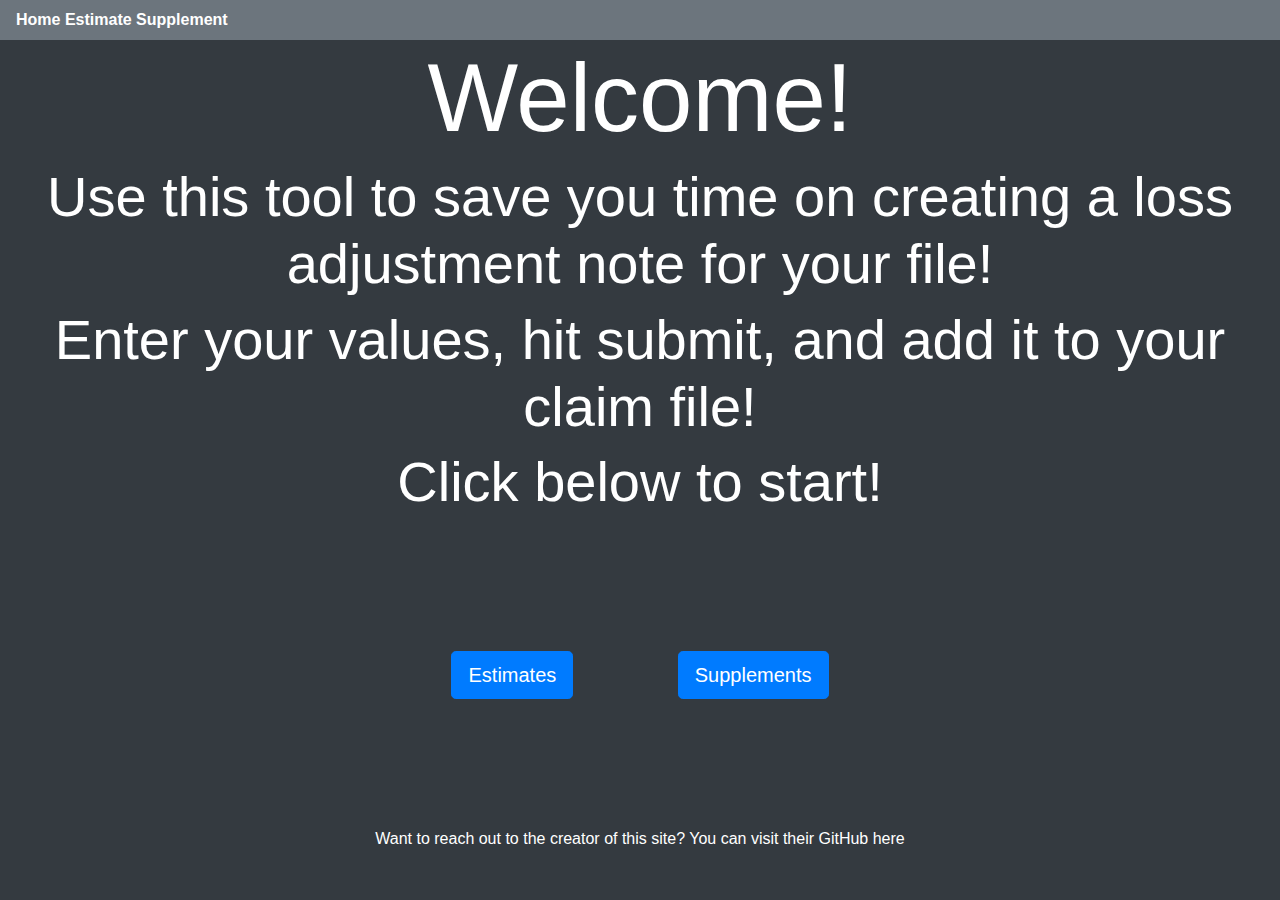
<file: index.html>
<!DOCTYPE html>
<html lang="en">
  <head>
    <link rel="stylesheet" href="index.css" />
    <link
      rel="stylesheet"
      href="https://cdn.jsdelivr.net/npm/bootstrap@4.0.0/dist/css/bootstrap.min.css"
      integrity="sha384-Gn5384xqQ1aoWXA+058RXPxPg6fy4IWvTNh0E263XmFcJlSAwiGgFAW/dAiS6JXm"
      crossorigin="anonymous"
    />
    <link rel="stylesheet" href="index.css" />
    <link rel="preconnect" href="https://fonts.googleapis.com" />
    <link rel="preconnect" href="https://fonts.gstatic.com" crossorigin />
    <meta charset="UTF-8" />
    <meta http-equiv="X-UA-Compatible" content="IE=edge" />
    <meta name="viewport" content="width=device-width, initial-scale=1.0" />
    <title>Home - Loss Adjustment Calculator</title>
  </head>
  <body class="bg-dark">
    <nav class="navbar bg-secondary font-weight-bold">
      <div class="navBar">
        <a class="a" href="index.html">Home</a>
        <a class="a" href="lossAdjustment.html">Estimate</a>
        <a class="a" href="home.html">Supplement</a>
      </div>
    </nav>

    <header class="mx-auto, text-center" style="max-width: 100%">
      <h1 class="display-1">Welcome!</h1>
    </header>

    <div class="mx-auto, text-center" style="max-width: 100%">
      <h2 class="display-4">
        Use this tool to save you time on creating a loss adjustment note for
        your file!
      </h2>
      <h3 class="display-4">
        Enter your values, hit submit, and add it to your claim file!
      </h3>
      <h3 class="display-4">Click below to start!</h3>
    </div>

    <div
      class="d-flex justify-content-center container-fluid"
      id="buttonPadding"
    >
      <div class="row">
        <div class="col">
          <a href="lossAdjustment.html" id="buttonMargin">
            <button type="button" class="btn btn-primary btn-lg">
              Estimates
            </button>
          </a>

          <a href="home.html">
            <button type="button" class="btn btn-primary btn-lg">
              Supplements
            </button>
          </a>
        </div>
      </div>
    </div>

    <div class="mx-auto, text-center" style="max-width: 100%">
      <p>
        Want to reach out to the creator of this site? You can visit their
        <a class="a" href="https://github.com/johnhealycodes" target="”_blank”"></a>
          GitHub here</a
        >
      </p>
    </div>
  </body>
</html>
</file>
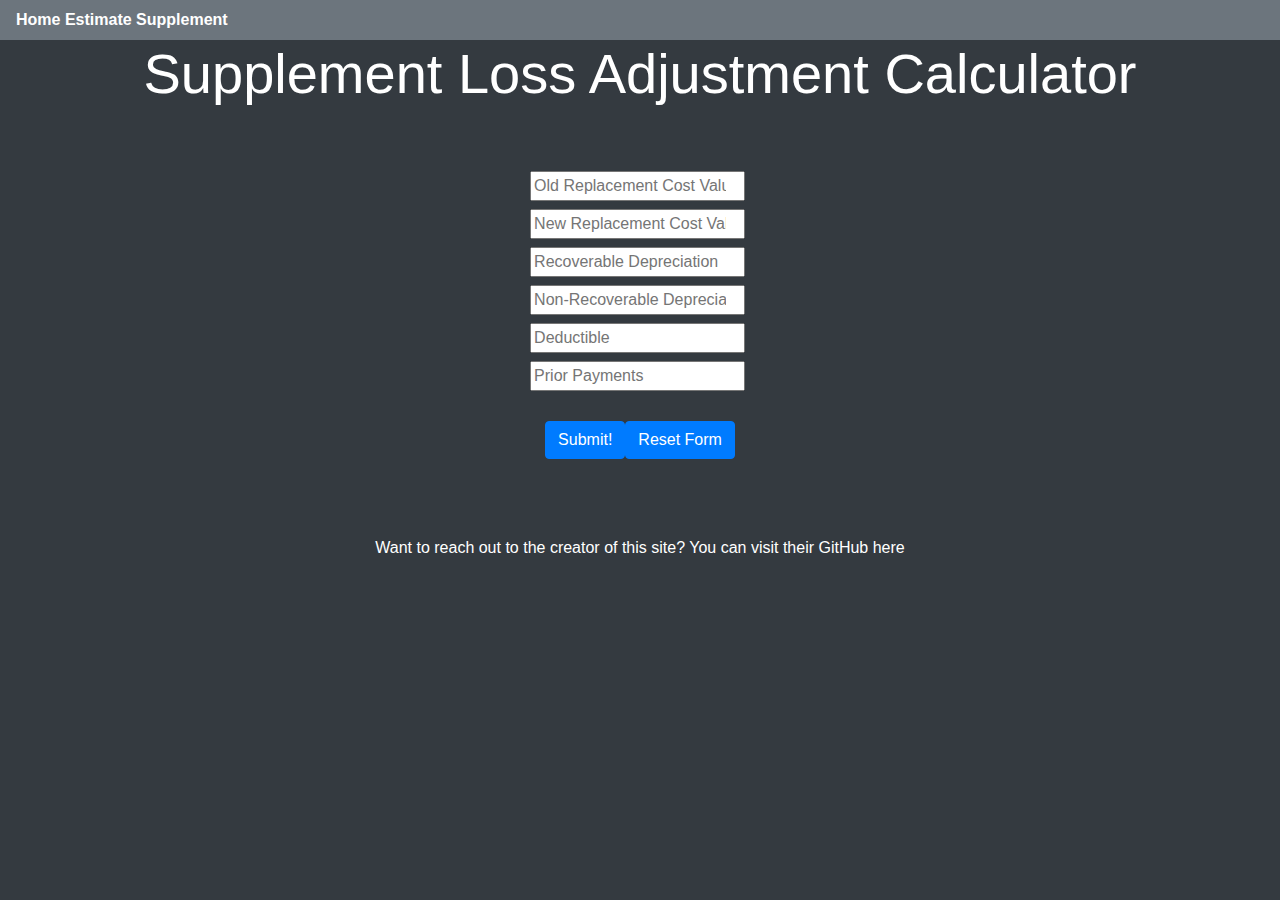
<file: home.html>
<!DOCTYPE html>
<html lang="en">
<head>
    <link rel="stylesheet" href="index.css">
    <link rel="preconnect" href="https://fonts.googleapis.com">
    <link rel="preconnect" href="https://fonts.gstatic.com" crossorigin>
    <link rel="stylesheet" href="https://cdn.jsdelivr.net/npm/bootstrap@4.0.0/dist/css/bootstrap.min.css" integrity="sha384-Gn5384xqQ1aoWXA+058RXPxPg6fy4IWvTNh0E263XmFcJlSAwiGgFAW/dAiS6JXm" crossorigin="anonymous">    <meta charset="UTF-8">
    <link rel="stylesheet" href="index.css" />    
    <meta http-equiv="X-UA-Compatible" content="IE=edge">
    <meta name="viewport" content="width=device-width, initial-scale=1.0">
    <title>Supplement Loss Adjustment Calculator</title>
</head>
  <body class="bg-dark">
    <nav class="navbar bg-secondary font-weight-bold">
      <div class="navBar">
        <a class="a" href="index.html">Home</a>
        <a class="a" href="lossAdjustment.html">Estimate</a>
        <a class="a" href="home.html">Supplement</a>
      </div>
    </nav>

    <div class="mx-auto, text-center" style="max-width: 100%">
        <h1 class="display-4">Supplement Loss Adjustment Calculator</h1>
    </div>

    <div class="d-flex justify-content-center container-fluid" id="tableMargins">
        <form id="form" onsubmit="return false">
            <input class="mb-2" id="oldRCV" placeholder="Old Replacement Cost Value" type="number" step="0.01"><br>

            <input class="mb-2" id="newRCV" placeholder="New Replacement Cost Value" type="number" step="0.01"><br>

            <input class="mb-2" id="depreciation" placeholder="Recoverable Depreciation" type="number" step="0.01"><br>

            <input class="mb-2" id="nDepreciation" placeholder="Non-Recoverable Depreciation" type="number" step="0.01"><br>

            <input class="mb-2" id="deductible" placeholder="Deductible" type="number" step="0.01"><br>

            <input class="mb-2" id="payments" placeholder="Prior Payments" type="number" step="0.01"><br>

            <div class="d-flex justify-content-center container-fluid" id="submitSpacing">
                <button class="btn btn-primary" type="submit" onclick="submitFunction()">Submit!</button>
                <button class="btn btn-primary" type="submit" onclick="clearFunction()">Reset Form</button>
            </div>  

        </div>
        <div>
            <div id="resultsSpacing">
                  <div  id="lossAdjustment"></div>
              </div>
            </div>
        </form>
    <div class="mx-auto, text-center" style="max-width: 100%">
      <p>
        Want to reach out to the creator of this site? You can visit their
        <a class="a" href="https://github.com/johnhealycodes" target="”_blank”"
          > GitHub here</a
        >
      </p>

    <script src="index.js"></script>
</body>
</html>
</file>
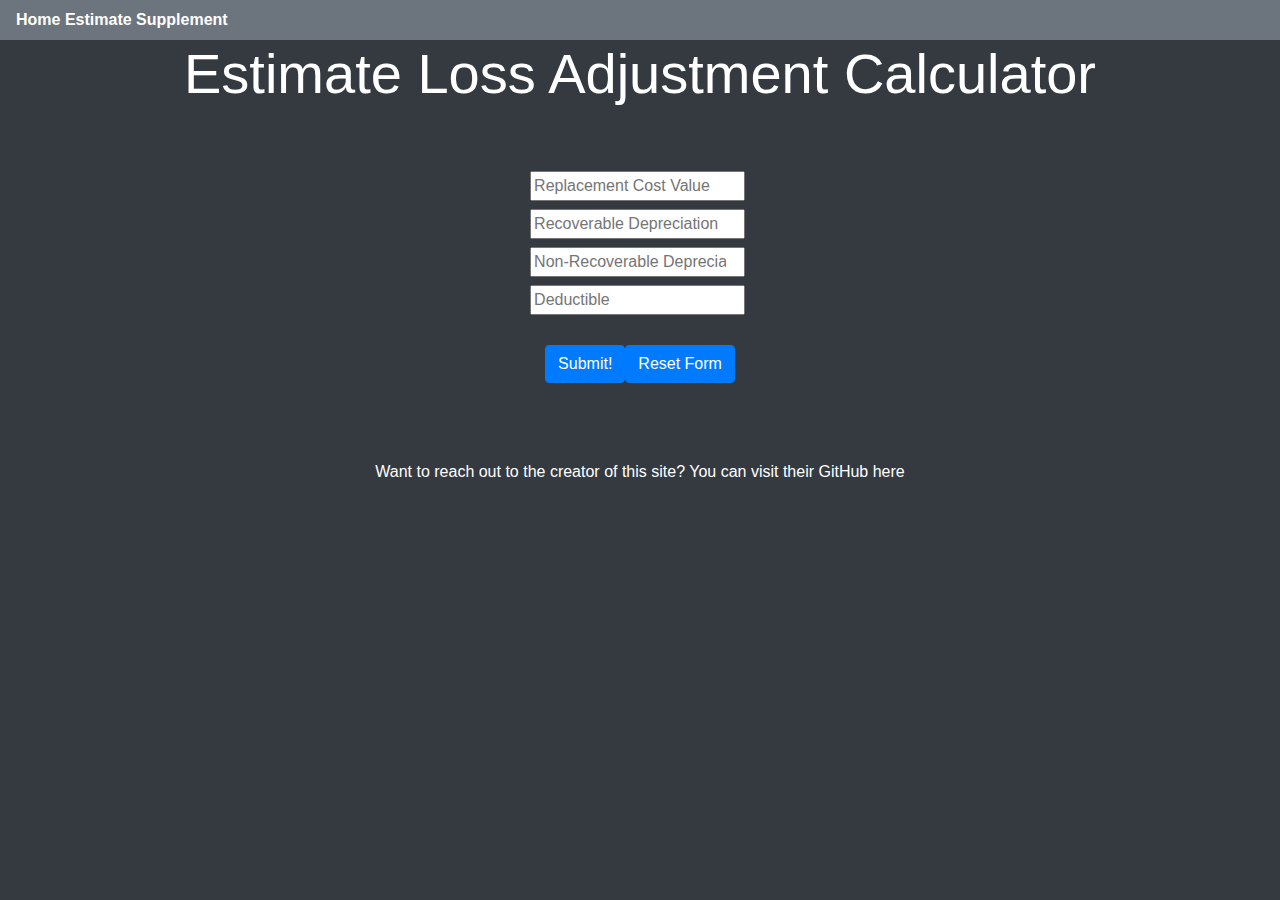
<file: lossAdjustment.html>
<!DOCTYPE html>
<html lang="en">
<head>
    <link rel="stylesheet" href="index.css">
    <link rel="preconnect" href="https://fonts.googleapis.com">
    <link rel="preconnect" href="https://fonts.gstatic.com" crossorigin>
    <link rel="stylesheet" href="https://cdn.jsdelivr.net/npm/bootstrap@4.0.0/dist/css/bootstrap.min.css" integrity="sha384-Gn5384xqQ1aoWXA+058RXPxPg6fy4IWvTNh0E263XmFcJlSAwiGgFAW/dAiS6JXm" crossorigin="anonymous">    <meta charset="UTF-8">
    <link rel="stylesheet" href="index.css" />
    <meta http-equiv="X-UA-Compatible" content="IE=edge">
    <meta name="viewport" content="width=device-width, initial-scale=1.0">
    <title>Loss Adjustment Calculator</title>
</head>
  <body class="bg-dark">
    <nav class="navbar bg-secondary font-weight-bold">
      <div class="navBar">
        <a class="a" href="index.html">Home</a>
        <a class="a" href="lossAdjustment.html">Estimate</a>
        <a class="a" href="home.html">Supplement</a>
      </div>
    </nav>

    <div class="mx-auto, text-center" style="max-width: 100%">
        <h1 class="display-4">Estimate Loss Adjustment Calculator</h1>
    </div>  

    <div
    class="d-flex justify-content-center container-fluid" 
    id="tableMargins"
    >        

        <form id="form" onsubmit="return false">
                <div class="mx-auto inputGroup-sizing-lg" style="max-width: 100%">        
            <input class="mb-2" id="RCV" placeholder="Replacement Cost Value" type="number" step="0.01"><br>

            <input class="mb-2" id="depreciation" placeholder="Recoverable Depreciation" type="number" step="0.01"><br>

            <input class="mb-2" id="nDepreciation" placeholder="Non-Recoverable Depreciation" type="number" step="0.01"><br>

            <input class="mb-2" id="deductible" placeholder="Deductible" type="number" step="0.01"><br>

            <div class="d-flex flex-row justify-content-between container-fluid" id="submitSpacing">
                <button class="btn btn-primary" type="submit" onclick="submitFunction()">Submit!</button>
                <button class="btn btn-primary" type="submit" onclick="clearFunction()">Reset Form</button>
            </div>

            </div>
    </div>

    <div id="resultsSpacing">
        <div id="results">
                    <div id="lossAdjustment"></div>
                    </div>
                </div>
            </div>
        </form>
    <div class="mx-auto, text-center" style="max-width: 100%">
      <p>
        Want to reach out to the creator of this site? You can visit their
        <a class="a" href="https://github.com/johnhealycodes" target="”_blank”"
          > GitHub here</a
        >
      </p>
    </div>
    <script src="estimate.js"></script>
</body>
</html>
</file>
<file: index.css>
body {
    color:white;
    background-color: black;
}
.a {
    color:white;
    transition: 0.3s;
}
.a:hover {
    transition: 0.3s;
}

#buttonPadding {
    padding-top: 10%;
    padding-bottom: 10%;
}

#buttonMargin {
    margin-right: 100px;
}

#tableMargins {
    margin-top: 5%;
}

#submitSpacing {
    margin-top: 10%;
}

#resultsSpacing {
    margin-left: 33%;
    margin-right: 33%;
    margin-top: 6%;
    margin-bottom:6%;
}
</file>
